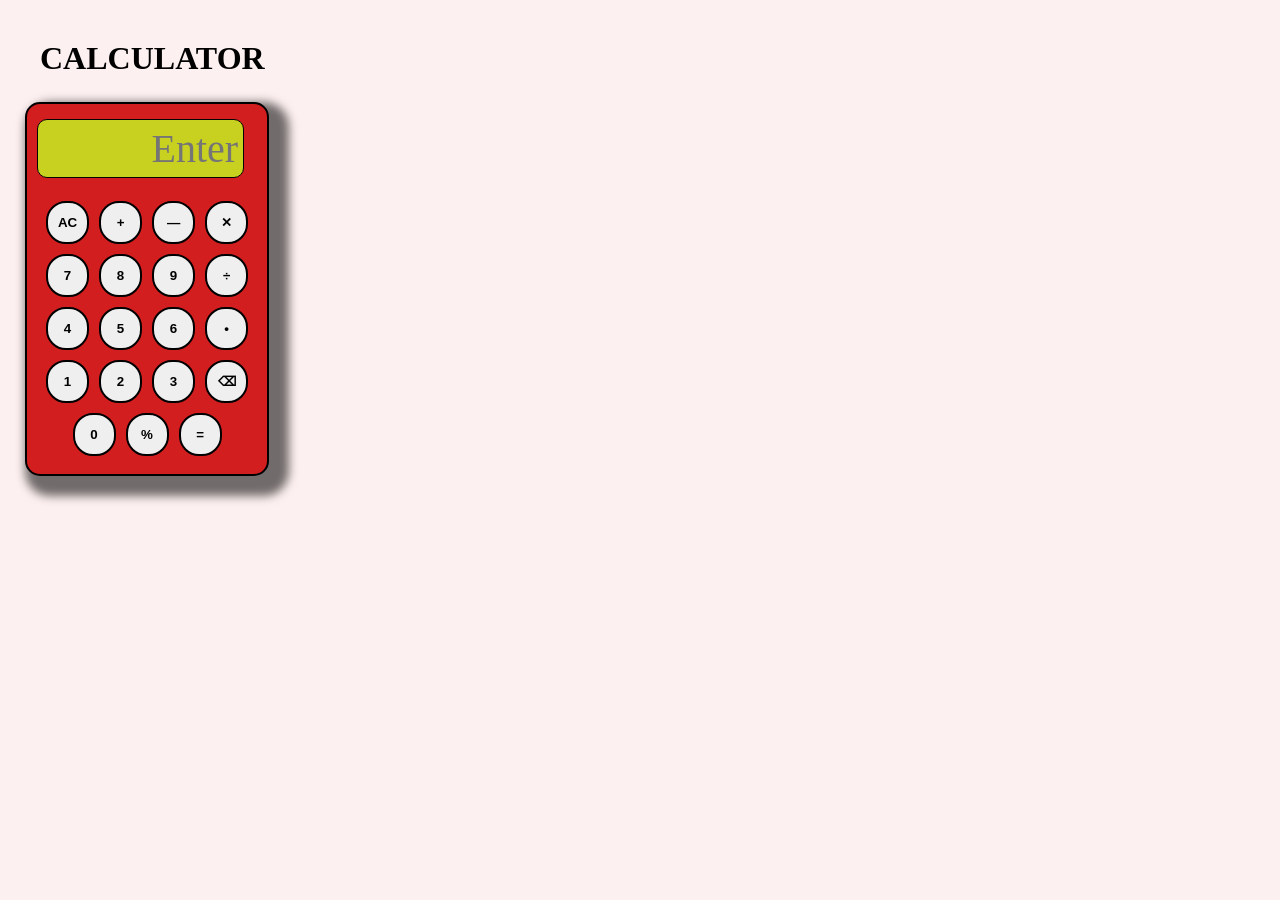
<file: index.html>
<!DOCTYPE html>
<html lang="en">
<head>
    <meta charset="UTF-8">
    <meta name="viewport" content="width=device-width, initial-scale=1.0">
    <title>calculator</title>
    <link rel="stylesheet" href="calculator.css">
</head>
<body>
    <header><h1>CALCULATOR</h1></header>
    <div id="calculator">
        <input id="display" type="text" placeholder="Enter" readonly>
        <div class="button_container">

        <button class="button" onclick="currentDisplay=''
        document.querySelector('#display').value
        = currentDisplay">AC</button>

               <button class="button" onclick="currentDisplay=currentDisplay + '+'
        document.querySelector('#display').value
        = currentDisplay">+</button>

        <button class="button" onclick="currentDisplay=currentDisplay + '-'
        document.querySelector('#display').value
        = currentDisplay">—</button>


        <button class="button" onclick="currentDisplay=currentDisplay + '*'
        document.querySelector('#display').value
        = currentDisplay">✕</button>

         <button class="button" onclick="currentDisplay=currentDisplay + '7'
        document.querySelector('#display').value
        = currentDisplay">7</button>

        <button class="button" onclick="currentDisplay=currentDisplay + '8'
        document.querySelector('#display').value
        = currentDisplay">8</button>

          <button class="button" onclick="currentDisplay=currentDisplay + '9'
        document.querySelector('#display').value
        = currentDisplay" >9</button>

       

        
        <button class="button" onclick="currentDisplay=currentDisplay + '/'
        document.querySelector('#display').value
        = currentDisplay" >÷</button>

      

        <button class="button" onclick="currentDisplay=currentDisplay + '4'
        document.querySelector('#display').value
        = currentDisplay">4</button>
         <button class="button" onclick="currentDisplay=currentDisplay + '5'
        document.querySelector('#display').value
        = currentDisplay">5</button>

        <button class="button" onclick="currentDisplay=currentDisplay + '6'
        document.querySelector('#display').value
        = currentDisplay">6</button>
         <button class="button" onclick="currentDisplay=currentDisplay + '.'
        document.querySelector('#display').value
        = currentDisplay" >•</button> 
         <button class="button" onclick=
        "currentDisplay=currentDisplay + '1'
        document.querySelector('#display').value
        = currentDisplay">1</button>
        
        <button class="button" onclick="currentDisplay=currentDisplay + '2'
        document.querySelector('#display').value
        = currentDisplay">2</button>

        <button class="button" onclick="
        currentDisplay=currentDisplay + '3'
        document.querySelector('#display').value = currentDisplay
        alert(`You have entered 3`)">3</button>

        <button class="button" onclick="currentDisplay=currentDisplay.slice(0,-1);
        document.querySelector('#display').value =currentDisplay">⌫</button>

        <button class="button" onclick="currentDisplay=currentDisplay + '0'
        document.querySelector('#display').value
        = currentDisplay" >0</button>

               <button class="button" onclick="currentDisplay=currentDisplay/100
        document.querySelector('#display').value
        = currentDisplay">%</button>
        <button class="button" 
        onclick="
         let result=eval(currentDisplay)
        currentDisplay=result;
        document.querySelector('#display').value= currentDisplay" >=</button>
                 
        </div> 
    </div>
    <script src="calculator.js">
        <!-- let currentDisplay = '';
document.querySelector('#display').value = currentDisplay; -->
        
    </script>
</body>
</html>
</file>
<file: calculator.css>
*{
    padding: 5px;
    margin: 5px;
    box-sizing: border-box;
}
body
{
    position:fixed;
    background-color: rgba(250, 216, 216, 0.377); 
}
#calculator
{
    border: 2px solid black;
    border-radius: 15px;
    background-color: rgb(210, 30, 30);
    width: 244.11px;
    box-sizing: border-box;
    position:fixed;
    justify-content: center;
    box-shadow: 10px 10px 10px 10px  rgb(114, 107, 107);    
}
#display
{
    margin: 10px 5px 10px 5px;
    width: 90%;
    font-size: 40px;
    background-color: rgb(200, 209, 32);
    border-radius: 10px;
    border: 1px solid rgb(5, 4, 4);
    text-align: right;
    font-family:Cambria, Cochin, Georgia, Times, 'Times New Roman', serif
}

.button
{
    border: 2px solid black;
    border-radius: 20px;
    width: 43px;
    height: 43px;
    font-weight: bolder;
    cursor: pointer;
}
.button:hover
{
    background-color: rgb(237, 230, 9);
    border: 1px solid black;
    transition: 0.5s ease-in-out 0.1s;
}
.button:active
{
    background-color: rgb(255, 72, 0);
    border: 1px solid rgb(11, 12, 11);
    transition: 0.1ms ease-in-out;
}
.button_container
{
    display: flex;
    justify-content: center;
    margin: 3px;
    flex-wrap: wrap;

}
</file>
